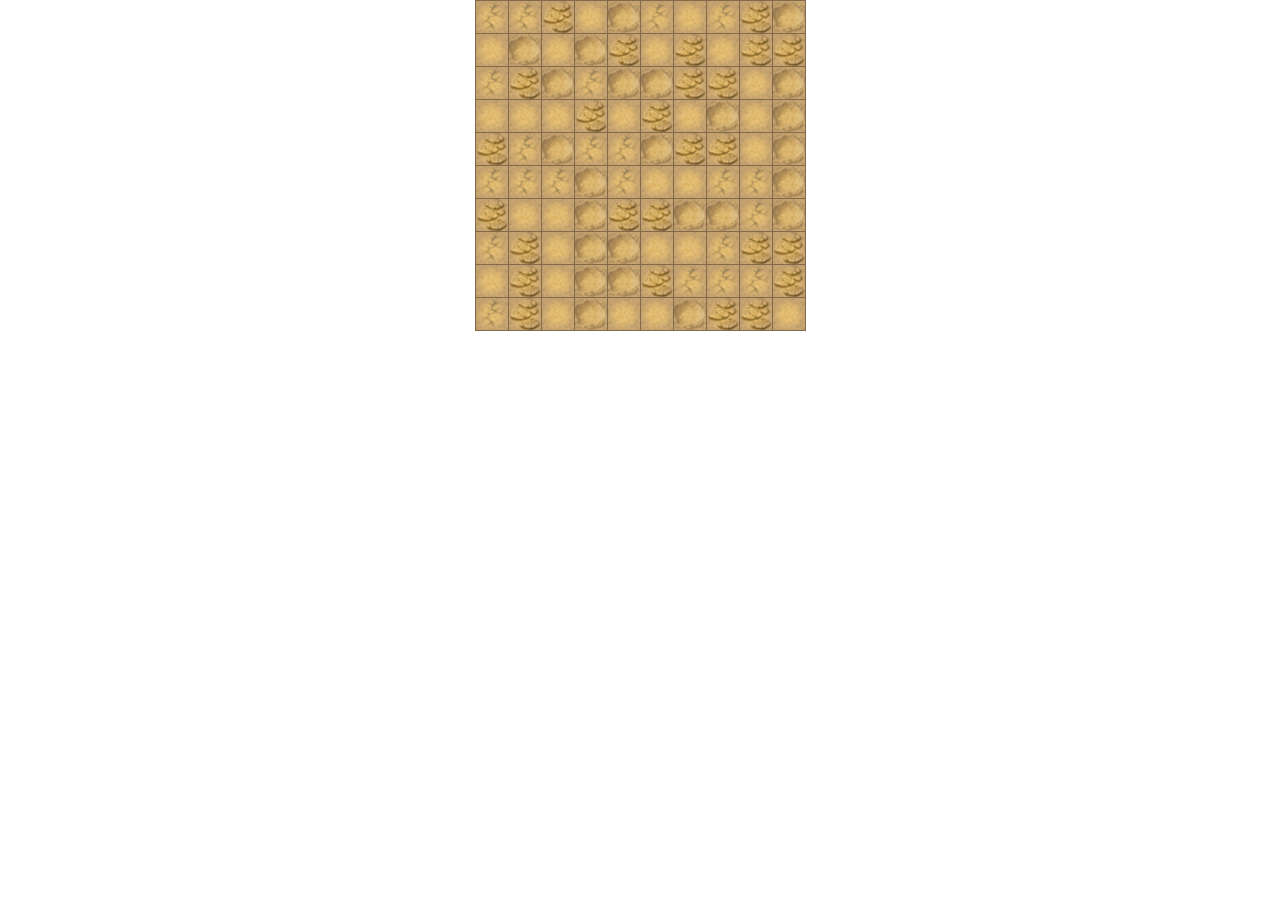
<file: index.html>
<!DOCTYPE html>
<html>
<head>
    <meta charset="utf-8"/>
    <title>Minesweeper</title>
    <link rel="stylesheet" href="mine.css"/>
    <script src="https://ajax.googleapis.com/ajax/libs/jquery/2.2.2/jquery.min.js"></script>
    <script src="mine.js"></script>
</head>
<body>
    <div id="minefield"></div>
</body>
</html>
</file>
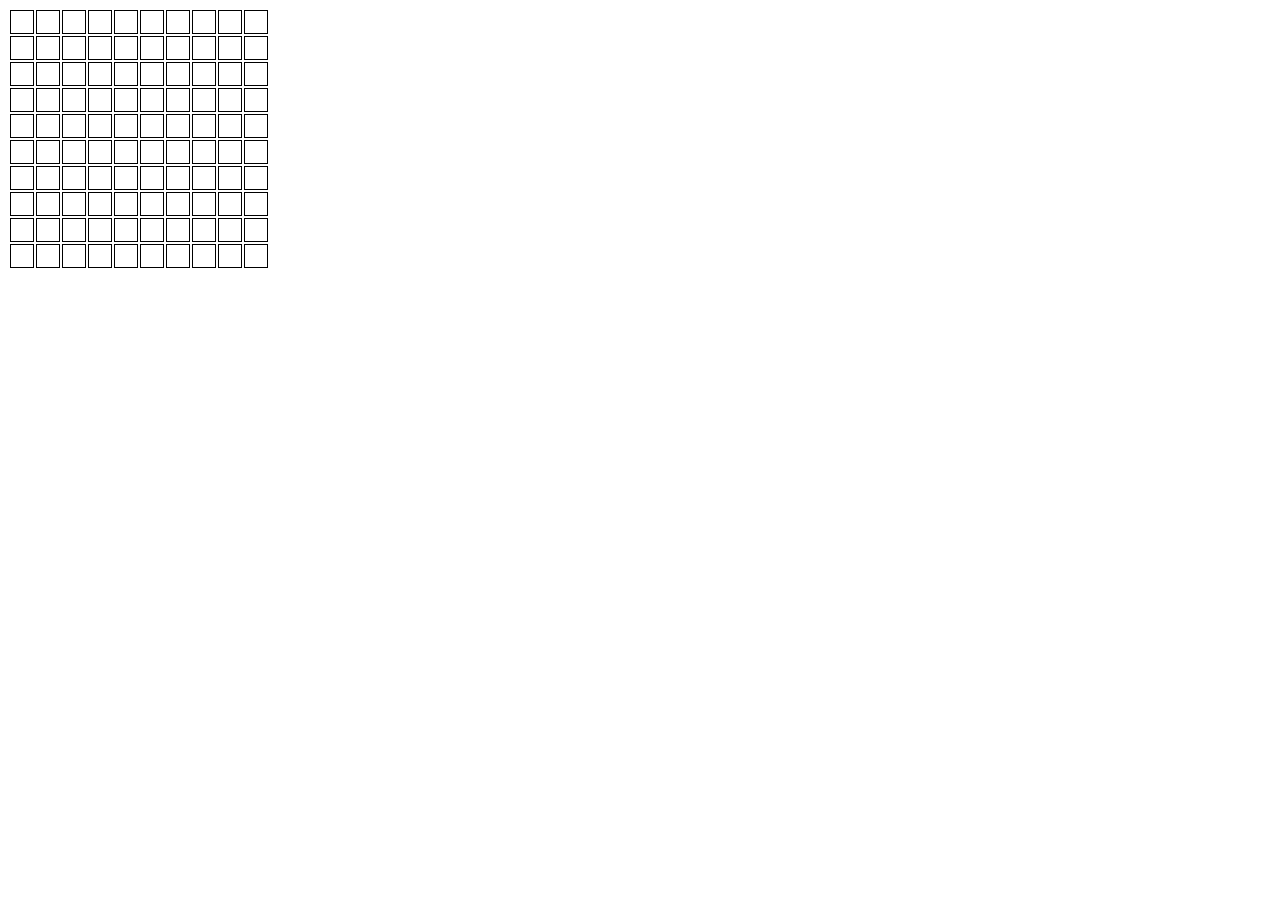
<file: mines.html>
<!DOCTYPE html>
<html>
<head>
<meta charset=utf-8 />
<title>Minesweeper</title>
<script src="https://ajax.googleapis.com/ajax/libs/jquery/2.2.0/jquery.min.js"></script>
<style>

	td{
		border:1px solid black;
		width: 20px;
		height: 20px;
	}


	td.black{
		background-color:black;
	}
	
	td.mine{
		background-color: red;	
	}

</style>

<script>
var firstClick = true;
var currentColor = 'black';
function createField(selector){
	var i, j;
	var $table = $('<table>');
	
	for(i=0;i<10;i++)
    {
		var $tr = $('<tr>');
		for(j=0;j<10;j++)
        {
			$tr.append(
				$('<td>').click(
					function(event){
						$(this).toggleClass('black');
						generateMines($(this));
						generateNumbers();
						findMines($(this));
					}
				).attr('y',j).attr('x',i).attr('n',0)
			);
		}
		$table.append($tr);
	}
	
	$(selector).append($table);
}

function generateMines($clicked_td){
	var x= $clicked_td.attr('x');
	var y= $clicked_td.attr('y');
	
	if(firstClick){
		firstClick = false;
		var $tds = $('td[x!='+x+'], td[y!='+y+']');

		//alert($tds.size());
		$tds.each(function() {
			if(Math.random() < 0.1){
				$(this).addClass('mine');
		}
	});
	}
}

function placeFlag($clicked_td){
	
}

function findMines($clicked_td){
	
}


function generateNumbers(){
	var $mines = $('td.mine');
	
	console.log('#mines: '+$mines.size());
	
	$mines.each(function(){
		var index = $(this).index()+1;
		var n;
		
		//Ez a resz ocsmany, kene valami jobb megoldas
		
		n=parseInt($(this).prev().attr('n'))+1;
		$(this).prev().attr('n', n);
		n=parseInt($(this).next().attr('n'))+1;
		$(this).next().attr('n', n);
	
		
		n=parseInt($(this).parent().prev().find('td:nth-child('+index+')').attr('n'))+1;	
		$(this).parent().prev().find('td:nth-child('+index+')').attr('n', n );	
		n=parseInt($(this).parent().prev().find('td:nth-child('+index+')').prev().attr('n'))+1;	
		$(this).parent().prev().find('td:nth-child('+index+')').prev().attr('n', n );	
		n=parseInt($(this).parent().prev().find('td:nth-child('+index+')').next().attr('n'))+1;	
		$(this).parent().prev().find('td:nth-child('+index+')').next().attr('n', n );	

		n=parseInt($(this).parent().next().find('td:nth-child('+index+')').attr('n'))+1;	
		$(this).parent().next().find('td:nth-child('+index+')').attr('n', n );	
		n=parseInt($(this).parent().next().find('td:nth-child('+index+')').prev().attr('n'))+1;	
		$(this).parent().next().find('td:nth-child('+index+')').prev().attr('n', n );	
		n=parseInt($(this).parent().next().find('td:nth-child('+index+')').next().attr('n'))+1;	
		$(this).parent().next().find('td:nth-child('+index+')').next().attr('n', n );			
	});
}

window.onload = function(){
	createField('#minefield');
}

</script>


</head>
<body>
	<div id="minefield"></div>
	
	</div>
  
</body>

</html>
</file>
<file: mine.css>
* {
    border: 0;
    margin: 0;
    padding: 0;
}

table {
    border-collapse: collapse;
    margin: 0 auto;
}

td {
    border: 1px solid #826A4A;
    width: 32px;
    height: 32px;
    background: #C09D6C url('img/desert1.png');
    background-size: cover;
}

td[n="1"].visible {
    background-image: url('img/mark1.png');
    background-size: cover;
}
td[n="2"].visible {
    background-image: url('img/mark2.png');
    background-size: cover;
}
td[n="3"].visible {
    background-image: url('img/mark3.png');
    background-size: cover;
}
td[n="4"].visible {
    background-image: url('img/mark4.png');
    background-size: cover;
}
td[n="5"].visible {
    background-image: url('img/mark5.png');
    background-size: cover;
}
td[n="6"].visible {
    background-image: url('img/mark6.png');
    background-size: cover;
}
td[n="7"].visible {
    background-image: url('img/mark7.png');
    background-size: cover;
}
td[n="8"].visible {
    background-image: url('img/mark8.png');
    background-size: cover;
}

td[bg="1"] {
	background-image: url('img/desert1.png');
}
td[bg="2"] {
	background-image: url('img/desert2.png');
}
td[bg="3"] {
	background-image: url('img/desert3.png');
}
td[bg="4"] {
	background-image: url('img/desert4.png');
}
td[bg="5"] {
	background-image: url('img/desert5.png');
}

td.c4.visible {
    background-image: url('img/mine.png');
    background-size: cover;
}

td.explode{
	background-image: url('img/explode.gif');
}

td.grass {
    background-image: url('img/grass.png');
}

td.flag {
    background-image: url("img/mark-mine.png");
}
</file>
